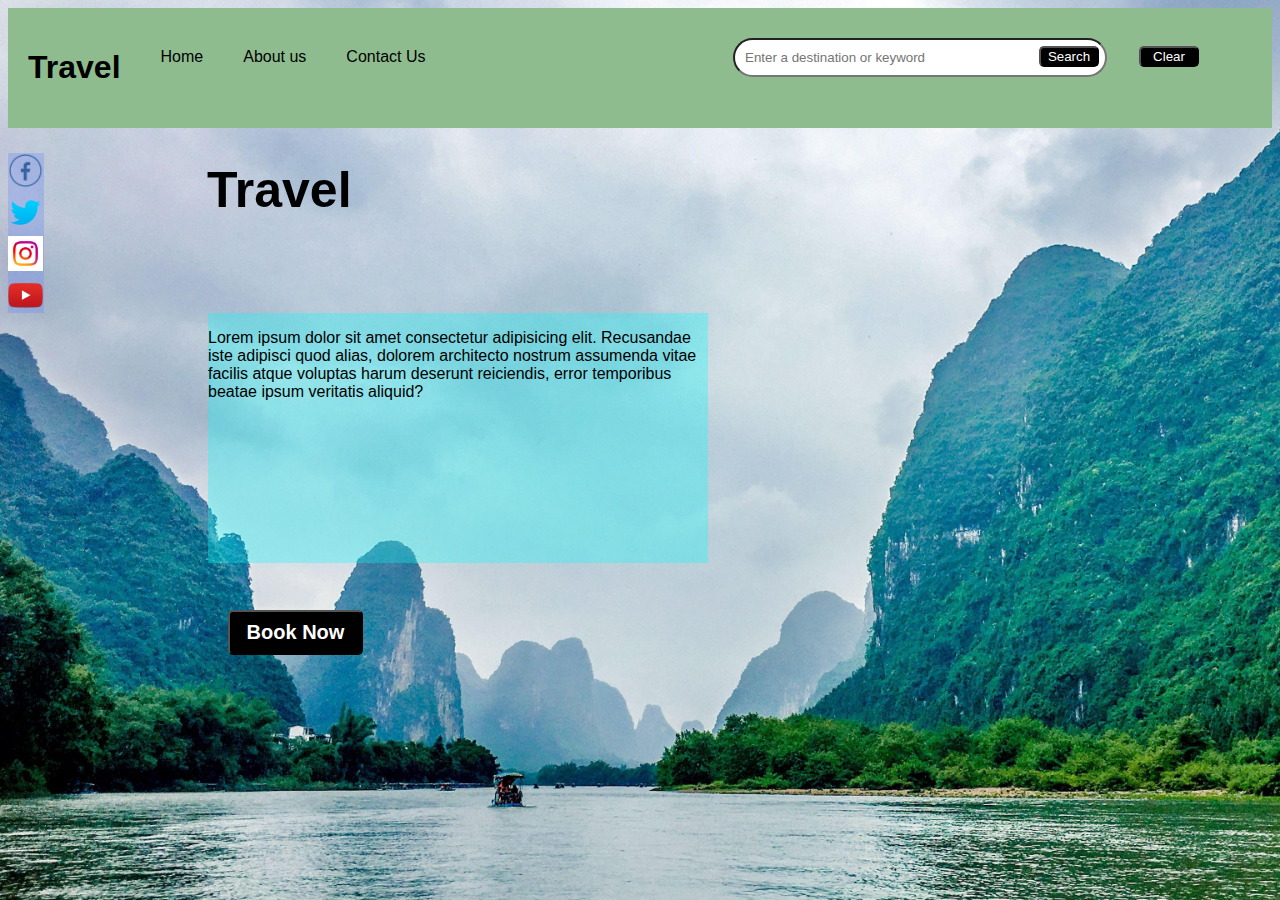
<file: index.html>
<!DOCTYPE html>
<html lang="en">
<head>
    <meta charset="UTF-8">
    <meta name="viewport" content="width=device-width, initial-scale=1.0">
    <link rel = "stylesheet" href = "travel.css">
    <title>Travel Recommendation</title>
</head>
<body>
    <!-- navbar -->
    <header>
    <nav class = "navbar">
        <li><h1>Travel</h1></li>
        <li><a href = "./travel_recommendation.html">Home</a></li>
        <li><a href = "./pages/about.html">About us</a></li>
        <li><a href = "./pages/contact.html">Contact Us</a></li>

        <!-- searchbar -->
        <li><input type="text" id="searchCountries" class = "bar_one" placeholder="Enter a destination or keyword"> </li>
        <div class = "btnBox">
            <li><button onclick="searchCountry()">Search</button></li>
            <li><button onclick="resetSearch()">Clear</button></li> 
        </div>
          
    </nav>     
</header>

<!-- search results show here -->
    <div id = "results">
        <ul></ul>
    </div>


<!-- body -->
 <section class ="intro">
    <div class = "sideSocial">
        <div class = "sideSocial-fb"></div>
        <div class = "sideSocial-tw"></div>
        <div class = "sideSocial-ig"></div>
        <div class = "sideSocial-yt"></div>
     </div>
    
     <div class = "mainTitle">
        <h1>Travel</h1>
     </div>
 </section>
 <div class = "subTitle">
    <p>Lorem ipsum dolor sit amet consectetur adipisicing elit. Recusandae iste adipisci quod alias, dolorem architecto nostrum assumenda vitae facilis atque voluptas harum deserunt reiciendis, error temporibus beatae ipsum veritatis aliquid?</p>
 </div>

 <div class = "bookNow">
    <button>Book Now</button>
 </div>


    <script src = "./travel_recommendation.js"></script>
</body>
</html>
</file>
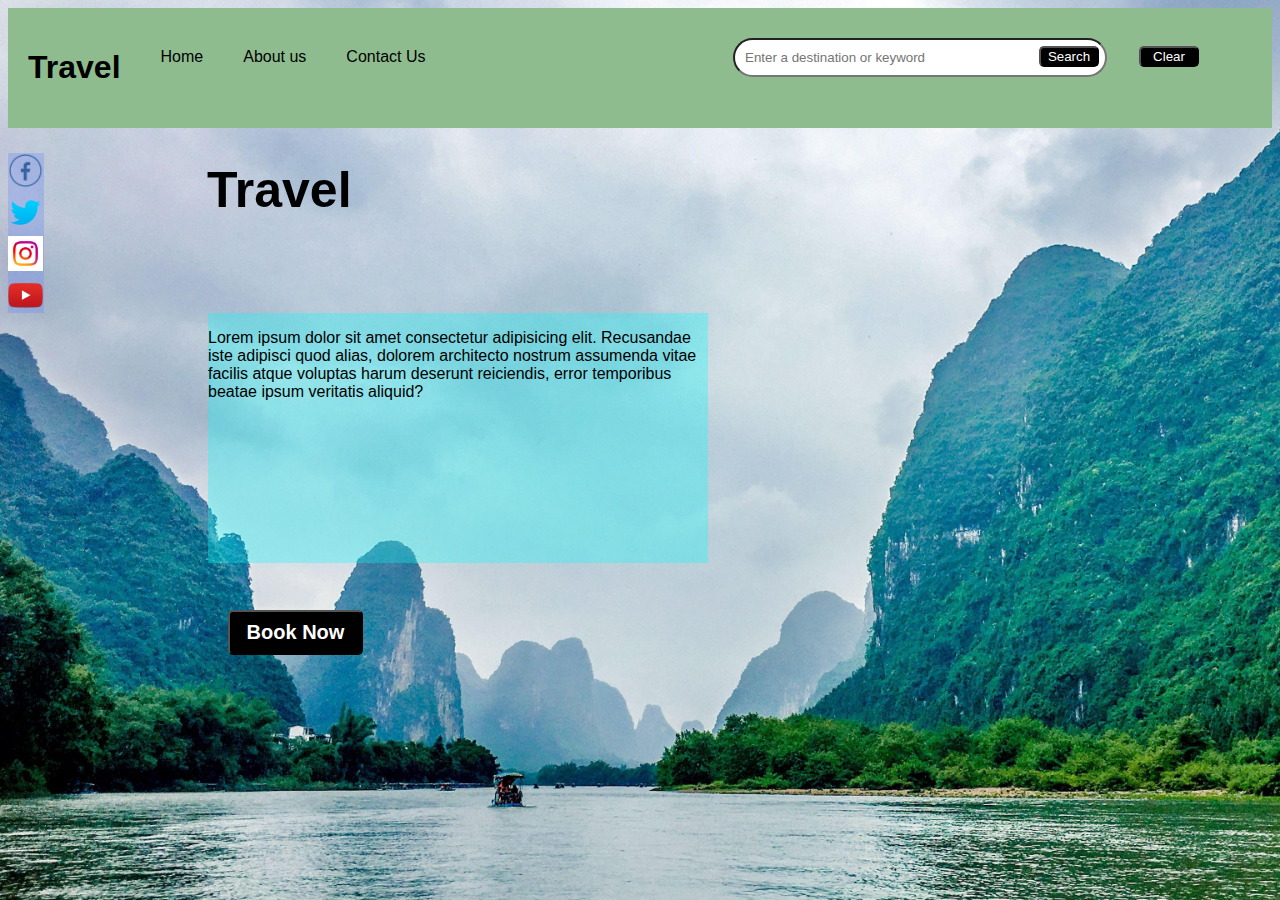
<file: travelRecommendation/travel_recommendation.html>
<!DOCTYPE html>
<html lang="en">
<head>
    <meta charset="UTF-8">
    <meta name="viewport" content="width=device-width, initial-scale=1.0">
    <link rel = "stylesheet" href = "travel.css">
    <title>Travel Recommendation</title>
</head>
<body>
    <!-- navbar -->
    <header>
    <nav class = "navbar">
        <li><h1>Travel</h1></li>
        <li><a href = "./travel_recommendation.html">Home</a></li>
        <li><a href = "./pages/about.html">About us</a></li>
        <li><a href = "./pages/contact.html">Contact Us</a></li>

        <!-- searchbar -->
        <li><input type="text" id="searchCountries" class = "bar_one" placeholder="Enter a destination or keyword"> </li>
        <div class = "btnBox">
            <li><button onclick="searchCountry()">Search</button></li>
            <li><button onclick="resetSearch()">Clear</button></li> 
        </div>
          
    </nav>     
</header>

<!-- search results show here -->
    <div id = "results">
        <ul></ul>
    </div>


<!-- body -->
 <section class ="intro">
    <div class = "sideSocial">
        <div class = "sideSocial-fb"></div>
        <div class = "sideSocial-tw"></div>
        <div class = "sideSocial-ig"></div>
        <div class = "sideSocial-yt"></div>
     </div>
    
     <div class = "mainTitle">
        <h1>Travel</h1>
     </div>
 </section>
 <div class = "subTitle">
    <p>Lorem ipsum dolor sit amet consectetur adipisicing elit. Recusandae iste adipisci quod alias, dolorem architecto nostrum assumenda vitae facilis atque voluptas harum deserunt reiciendis, error temporibus beatae ipsum veritatis aliquid?</p>
 </div>

 <div class = "bookNow">
    <button>Book Now</button>
 </div>


    <script src = "./travel_recommendation.js"></script>
</body>
</html>
</file>
<file: travel.css>
*{
    font-family: 'Lucida Sans', 'Lucida Sans Regular', 'Lucida Grande', 'Lucida Sans Unicode', Geneva, Verdana, sans-serif;
}

/* Book Now */
.bookNow{
    width: 300px;
    padding-left: 200px;
    margin: 20px;
    height: 100px;
    align-content: center;
}
.bookNow button{
    color: white;
    background: black;
    width: 135px;
    height: 45px;
    font-weight: bold;
    font-size: 20px;
    border-radius: 5px;
}
.bookNow button:hover{
    transition-duration: 0.8s;
    color:black;
    background: white;
    cursor: pointer;
}


header{
    display: flex;
    background-color: darkseagreen;
}

/* main body */
body{
    background:url(./img/1431632.jpg);
    background-size: cover;
    background-attachment: fixed;
}



/* Navbar */
.navbar{
    display: flex;
    list-style: none;
    width:500px; 
}

.navbar li{
    margin: 15px;
    padding: 5px;
}

.navbar li a{
    text-decoration: none;
    color: black;
    float: left;
    margin-top: 20px;
    border-radius: 5px;
    text-align: center;
}

.navbar li a:hover{
    transition-duration: 0.8s;
    background-color: rgba(0,0,0,0.4);
    color: white;
}

/* searchbar */
.navbar .bar_one{
    padding: 10px;
    margin: 10px;
    border-radius: 20px;
    width: 350px;
    position: absolute;
    right: 163px;
}

.navbar .btnBox{
    display: flex;
    justify-content: space-between;
    /* background-color: black; */
    position: absolute;
    right: 61px;
    width: 200px;
    top: 26px;
}

.navbar .btnBox button{
    background-color: black;
    color: white;
    border-radius: 5px;
    width: 60px;
}


#results{
    background-color: aqua;
    width: 360px;
    position: absolute;
    right: 185px;
    top: 75px;
    display: none;
    list-style: none;
}

#results .city-container img {
    max-width: 100%;
    height: auto;

}

#results .item-container img {
    max-width: 100%;
    height: auto;
  }

/* section */
.intro{
    display: flex;
}

/* social bar */
.sideSocial{
    background-color: rgb(98, 137, 245, 0.3);
    width:36px;
    height: 160px;
    display: flex;
    justify-content: space-between;
    flex-wrap: wrap;
    flex-direction: column;
    margin-top: 25px;
}

.sideSocial-fb{
    width: 35px;
    height: 35px;
    background-image: url("./img/logo-facebook-png-46264.png");
    background-repeat: no-repeat;
    background-size: contain;
}
.sideSocial-tw{
    width: 35px;
    height: 35px;
    background-image: url("./img/twitter-icon-83.png");
    background-repeat: no-repeat;
    background-size: contain;
}

.sideSocial-ig{
    width: 35px;
    height: 35px;
    background-image: url("./img/instagram-icon-971.jpg");
    background-repeat: no-repeat;
    background-size: contain;
}

.sideSocial-yt{
    width: 35px;
    height: 35px;
    background-image: url("./img/youtube-logo-png-3566.png");
    background-repeat: no-repeat;
    background-size: contain;
}


.mainTitle{
    display: block;
    width:300px;
    height: fit-content;
    position: relative;
    left: 163px;
}
.mainTitle h1{
    font-size: 50px;
}

.subTitle{
    width: 500px;
    display: flex;
    background-color: rgba(0, 255, 255, 0.3);

    position: relative;
    left: 200px;
    height: 250px;
}

/* About Us */
.aboutUs{
    background-color: rgb(128, 128, 128, 0.3);
    width: fit-content;
    height: fit-content;
    position: absolute;
    left: 208px;
    display: flex;
}

/* contact us */
.contactUs{

    width: 670px;
    display: flex;
    flex-direction: column;
    background-color: rgba(0, 255, 255, 0.4);
    position: fixed;
    left: 675px;
    height: 570px;
    
}
.contactUs .contactInput{
    background-color: rgba(225,255,255,0.1);
}
.contactUs .messageBox{
    height: 200px;
    background-color: rgba(225,255,255,0.1);
}

.contactUs button{
    width: 100%;
    height: 30px;
    color: white;
    background-color: darkseagreen;
    font-size: 20px;
    font-weight: bolder;
}
</file>
<file: travelRecommendation/travel.css>
*{
    font-family: 'Lucida Sans', 'Lucida Sans Regular', 'Lucida Grande', 'Lucida Sans Unicode', Geneva, Verdana, sans-serif;
}

/* Book Now */
.bookNow{
    width: 300px;
    padding-left: 200px;
    margin: 20px;
    height: 100px;
    align-content: center;
}
.bookNow button{
    color: white;
    background: black;
    width: 135px;
    height: 45px;
    font-weight: bold;
    font-size: 20px;
    border-radius: 5px;
}
.bookNow button:hover{
    transition-duration: 0.8s;
    color:black;
    background: white;
    cursor: pointer;
}


header{
    display: flex;
    background-color: darkseagreen;
}

/* main body */
body{
    background:url(./img/1431632.jpg);
    background-size: cover;
    background-attachment: fixed;
}



/* Navbar */
.navbar{
    display: flex;
    list-style: none;
    width:500px; 
}

.navbar li{
    margin: 15px;
    padding: 5px;
}

.navbar li a{
    text-decoration: none;
    color: black;
    float: left;
    margin-top: 20px;
    border-radius: 5px;
    text-align: center;
}

.navbar li a:hover{
    transition-duration: 0.8s;
    background-color: rgba(0,0,0,0.4);
    color: white;
}

/* searchbar */
.navbar .bar_one{
    padding: 10px;
    margin: 10px;
    border-radius: 20px;
    width: 350px;
    position: absolute;
    right: 163px;
}

.navbar .btnBox{
    display: flex;
    justify-content: space-between;
    /* background-color: black; */
    position: absolute;
    right: 61px;
    width: 200px;
    top: 26px;
}

.navbar .btnBox button{
    background-color: black;
    color: white;
    border-radius: 5px;
    width: 60px;
}


#results{
    background-color: aqua;
    width: 360px;
    position: absolute;
    right: 185px;
    top: 75px;
    display: none;
    list-style: none;
}

#results .city-container img {
    max-width: 100%;
    height: auto;

}

#results .item-container img {
    max-width: 100%;
    height: auto;
  }

/* section */
.intro{
    display: flex;
}

/* social bar */
.sideSocial{
    background-color: rgb(98, 137, 245, 0.3);
    width:36px;
    height: 160px;
    display: flex;
    justify-content: space-between;
    flex-wrap: wrap;
    flex-direction: column;
    margin-top: 25px;
}

.sideSocial-fb{
    width: 35px;
    height: 35px;
    background-image: url("./img/logo-facebook-png-46264.png");
    background-repeat: no-repeat;
    background-size: contain;
}
.sideSocial-tw{
    width: 35px;
    height: 35px;
    background-image: url("./img/twitter-icon-83.png");
    background-repeat: no-repeat;
    background-size: contain;
}

.sideSocial-ig{
    width: 35px;
    height: 35px;
    background-image: url("./img/instagram-icon-971.jpg");
    background-repeat: no-repeat;
    background-size: contain;
}

.sideSocial-yt{
    width: 35px;
    height: 35px;
    background-image: url("./img/youtube-logo-png-3566.png");
    background-repeat: no-repeat;
    background-size: contain;
}


.mainTitle{
    display: block;
    width:300px;
    height: fit-content;
    position: relative;
    left: 163px;
}
.mainTitle h1{
    font-size: 50px;
}

.subTitle{
    width: 500px;
    display: flex;
    background-color: rgba(0, 255, 255, 0.3);

    position: relative;
    left: 200px;
    height: 250px;
}

/* About Us */
.aboutUs{
    background-color: rgb(128, 128, 128, 0.3);
    width: fit-content;
    height: fit-content;
    position: absolute;
    left: 208px;
    display: flex;
}

/* contact us */
.contactUs{

    width: 670px;
    display: flex;
    flex-direction: column;
    background-color: rgba(0, 255, 255, 0.4);
    position: fixed;
    left: 675px;
    height: 570px;
    
}
.contactUs .contactInput{
    background-color: rgba(225,255,255,0.1);
}
.contactUs .messageBox{
    height: 200px;
    background-color: rgba(225,255,255,0.1);
}

.contactUs button{
    width: 100%;
    height: 30px;
    color: white;
    background-color: darkseagreen;
    font-size: 20px;
    font-weight: bolder;
}
</file>
